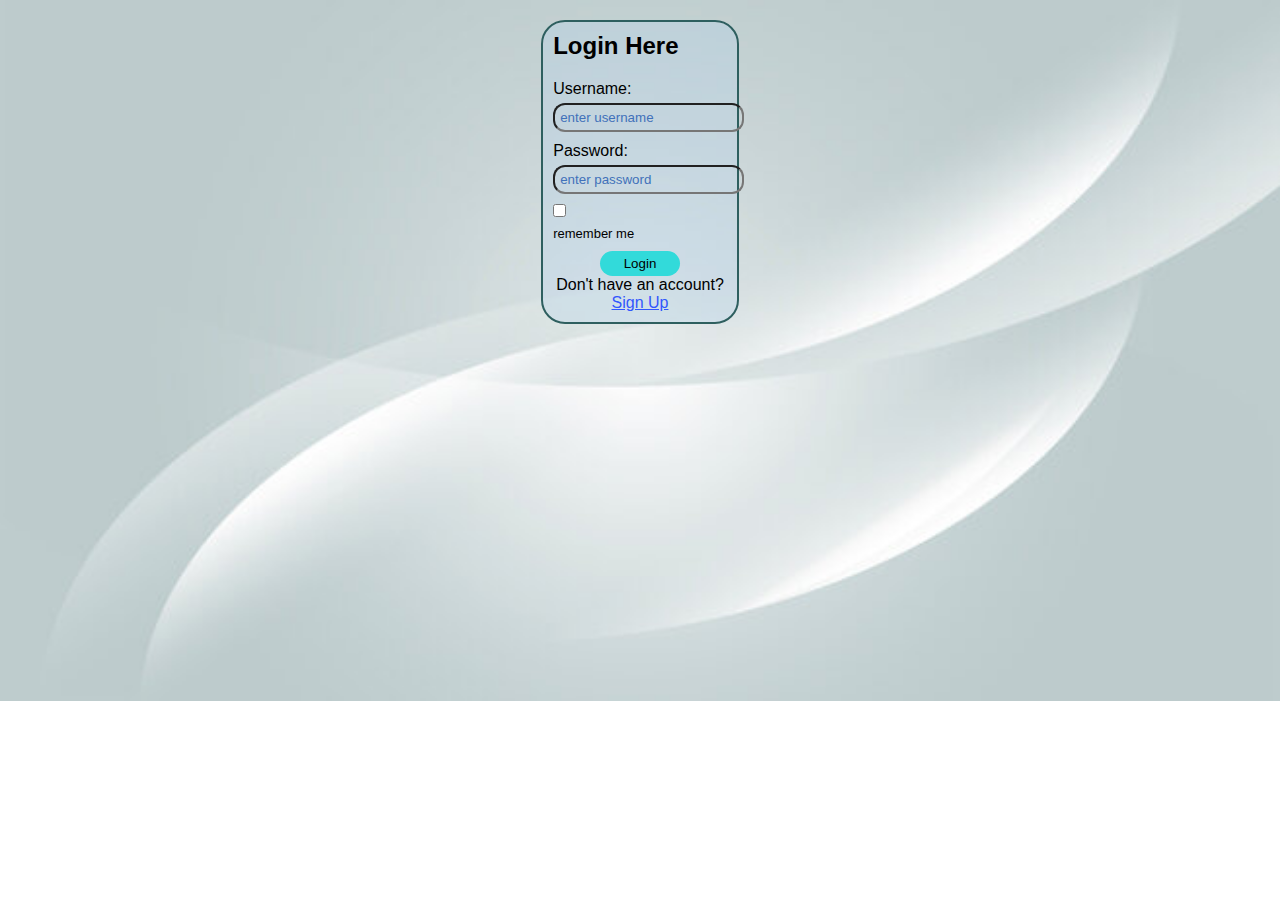
<file: A06-N/index.html>
<!DOCTYPE html>
<html lang="en">

<head>
    <meta charset="UTF-8">
    <meta name="viewport" content="width=device-width, initial-scale=1.0">
    <title>Login Page</title>
    <link rel="stylesheet" href="style.css">
</head>

<body>
    <div class="wraper">
        <div class="main">
            <h2>Login Here</h2>

            <form action="" method="">
                <p>
                    <label class="top" for="uname">Username:</label>
                    <input type="text" id="uname" placeholder="enter username" required>
                </p>
                <p class="pass">
                    <label class="top" for="pass">Password:</label>
                    <input type="password" id="pass" placeholder="enter password" required>

                </p>
                <p>
                    <input class="pass" type="checkbox" name="" id="check">
                    <label for="check" class="rem">remember me</label>
                </p>
                <div class="pass" id="btnb">
                   <button id="login">Login</button>
                </div>

                <div class="sign">
                    <p>Don't have an account? <a href="./signup.html">Sign Up</a> </p>
                </div>
        </div>
    </div>
</body>

</html>
</file>
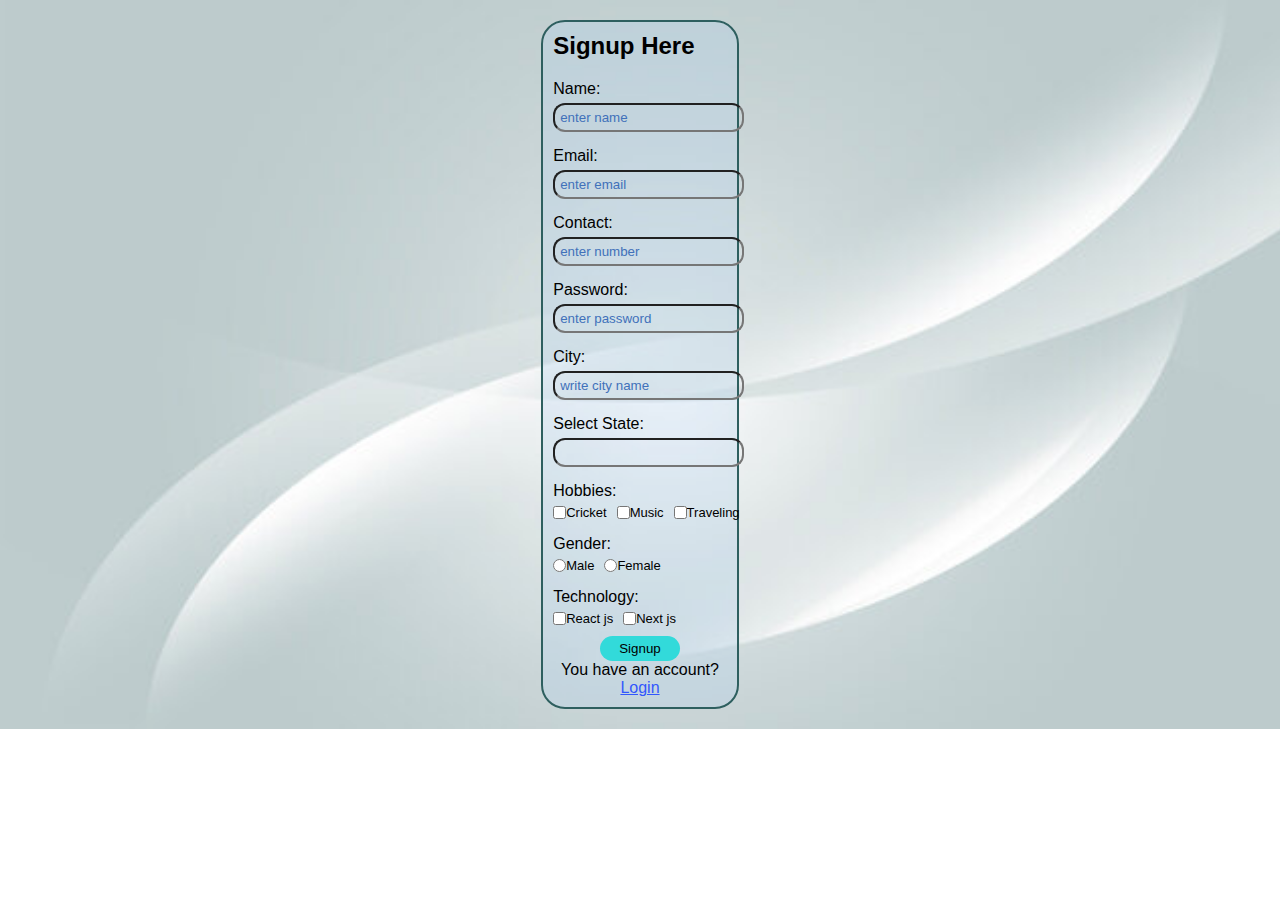
<file: A06-N/signup.html>
<!DOCTYPE html>
<html lang="en">

<head>
    <meta charset="UTF-8">
    <meta name="viewport" content="width=device-width, initial-scale=1.0">
    <title>Sign up</title>
    <link rel="stylesheet" href="style.css">
</head>

<body>
    <div class="wraper">
        <div class="main">
            <h2>Signup Here</h2>

            <form action="">
                <p>
                <label for="name">Name:</label>
                <input type="text" id="uname" placeholder="enter name" required>
                </p>
                
                <p class="top">
                    <label for="email">Email:</label>
                <input type="email" id="email" placeholder="enter email" required>
                </p>
                
                <p class="top">
                    <label for="num">Contact:</label>
                <input type="number" name="" id="num" placeholder="enter number">
                </p>

              
                <p class="top">
                    <label for="pass">Password:</label>
                <input type="password" id="pass" placeholder="enter password" required>
                </p>
                
                <p class="top">
                    <label for="city">City:</label>
                    <input type="text" id="city" placeholder="write city name">
                </p>
                
                <p class="top">
                    <label for="select">Select State:</label>
                <input list="state">
                    <datalist id="state">
                        <option value="Gujarat">
                        <option value="Punjab">
                        <option value="Dilhi">
                        <option value="Maharashtra">
                    </datalist>
                </p>
                
                <!-- <select name="" id="select">
                    <option>Gujarat</option>
                    <option>Punjab</option>
                    <option>Dilhi</option>
                    <option>Maharashtra</option>
                    <option>Bihar</option>
                </select> -->

               <p class="top">
                <label for="hobby">Hobbies:</label>
                <span class="hobby">
                    <input type="checkbox" name="" id="cri" placeholder="">
                <label for="cri">Cricket</label>
                <input type="checkbox" name="" id="music">
                <label for="music">Music</label>
                <input type="checkbox" name="" id="trav">
                <label for="trav">Traveling</label>
                </span>
               </p>
            
                <p class="top">
                    <label for="" name="gender">Gender:</label>
                <span class="gender">
                    <input name="gender" type="radio" id="male">
                <label for="male">Male</label>
                <input name="gender" type="radio" id="female">
                <label for="female">Female</label>
                </span>
                </p>
                
               <p class="top">
                <label for="skill">Technology:</label>
                <span class="skill">
                   <input type="checkbox" name="" id="react">
                <label for="react" class="">React js</label>
                <input type="checkbox" name="" id="next">
                <label for="next">Next js</label>
                </span>
               </p>
                 
                
                <p class="pass" id="btnb">
                    <button id="login">Signup</button>
                </p>
               
                <div class="sign">
                    <p>You have an account? <a href="index.html">Login</a> </p>
                </div>
         </div>
    </div>
      
</body>

</html>
</file>
<file: A06-N/style.css>
*{
    margin: 0;
    padding: 0;
    box-sizing: border-box;
    font-family: Verdana, Geneva, Tahoma, sans-serif;
}
body{
    background-image: url(./back.jpg);
    background-repeat: no-repeat;
    background-size: cover;
}
.wraper{
    max-width: 100%;
    width: 17%;
    margin: 20px auto;
    /* border: 1px solid black; */
    
}
.main{
    border: 2px solid rgb(46, 95, 95);
    margin: 10px;
    background-color: rgba(182, 212, 238,0.3);
    border-radius: 24px;
}
h2{
    margin: 10px;
    
}
form{
    margin: 10px;
    margin-top: 20px;
    display: block;
    /* justify-content: center; */
    /* text-align: center; */

}
input{
    border-radius: 12px;
    padding: 5px;
    margin-top: 5px;
    background: transparent;
}
.top{
    margin-top: 15px;
}
input::placeholder{
 color: rgb(65, 113, 186);
 

}   
.pass{
    margin-top: 10px;
}
.rem,.skill,.gender,.hobby{
    font-size: small;
    display: flex;
    
    
}
label{
    margin-right: 10px;
    margin-top: 5px;
    
}
#btnb{
    display: flex;
    justify-content: center;
}
#login{
    background-color: rgb(50, 218, 218);
    padding: 5px;
    width: 80px;
    border: 0px;
    border-radius: 16px;
}
a{
   color:rgb(50, 87, 253);
}

.sign{
    text-align: center;
    margin-bottom: 10px;
}
</file>
